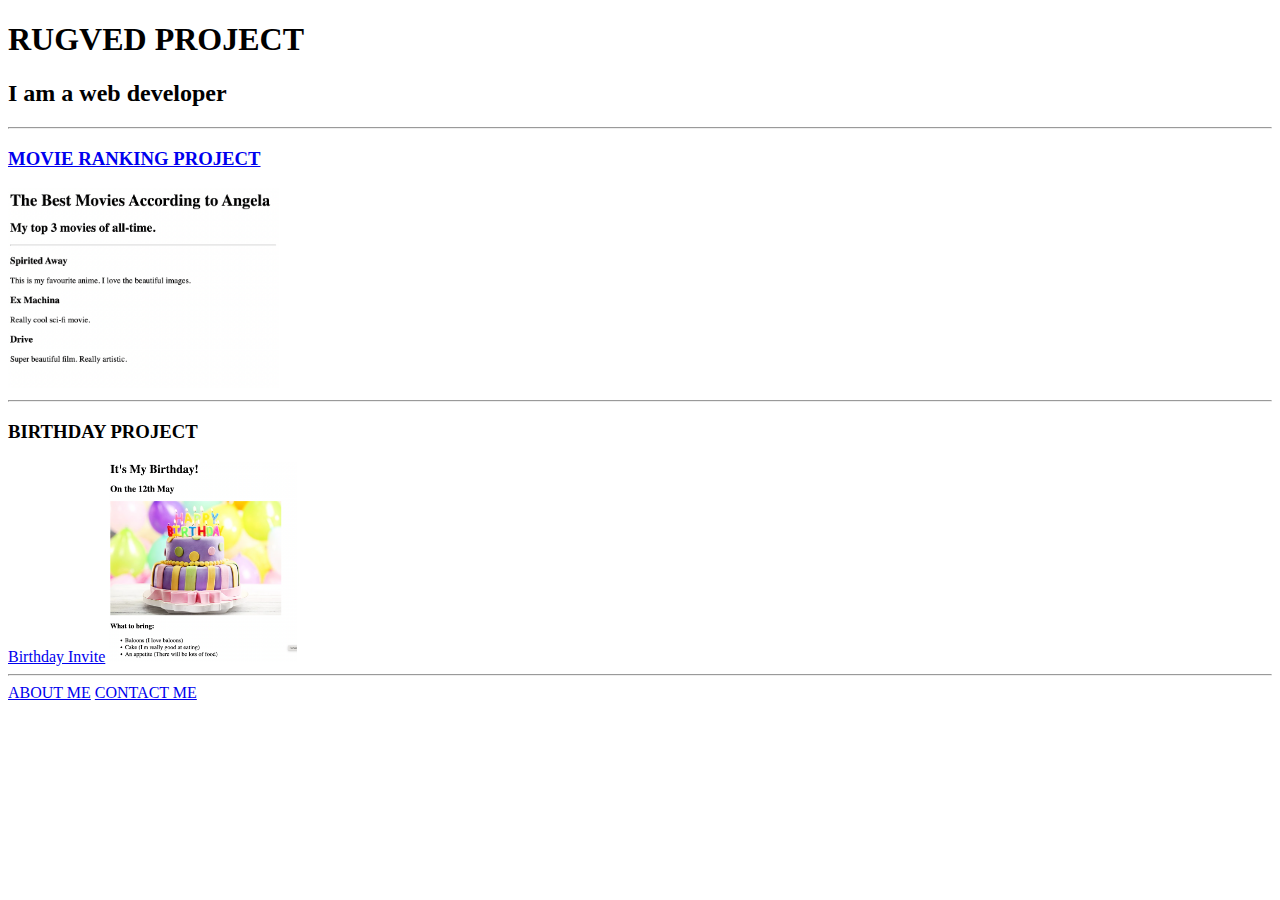
<file: 4.3 HTML Porfolio Project/index.html>
<!DOCtype html>
<html lang="en">
    <head>
    <meta charset="UTF-8">
    <title>portfolio</title>
    </head>


    <body>
     <h1>RUGVED PROJECT</h1>
     <h2>I am a web developer</h2>
     <hr/>

     <h3><a href="./public/movie-ranking.html">MOVIE RANKING PROJECT</a></h3>
     <img src="./assets/images/movie-ranking.png" height="200" alt="movie ranking project"/>
     <hr/>

     <h3>BIRTHDAY PROJECT</h3>
     <a href="./public/birthday-invite.html">Birthday Invite</a>
     <img src="./assets/images/birthday-invite.png" height="200" alt="birthday invite">
     <hr/>

     <a href="./public/about.html">ABOUT ME</a>
     <a href="./public/contact.html">CONTACT ME</a>

    </body>
</html>
</file>
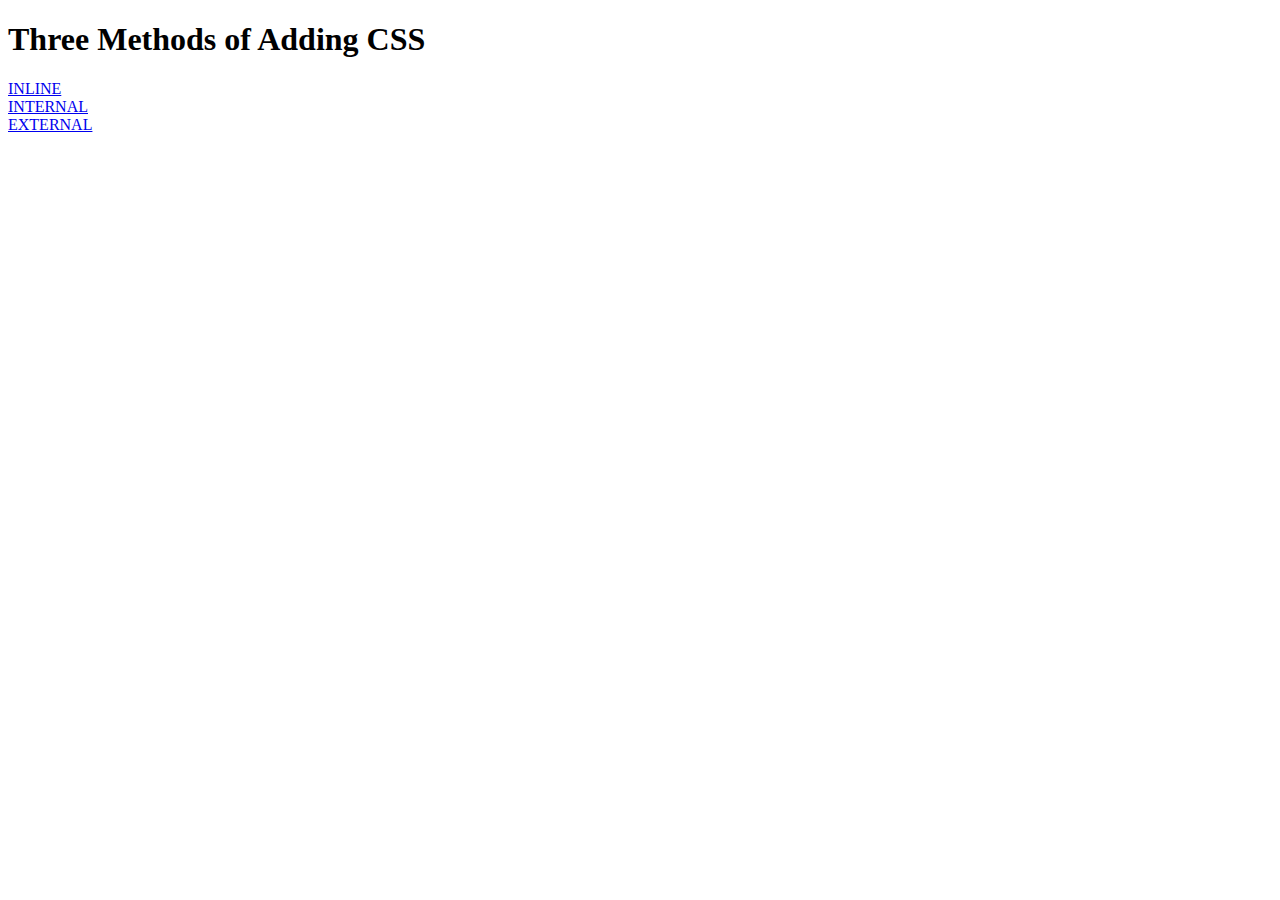
<file: 5.1. Adding CSS/index.html>
<!DOCTYPE html>
<html lang="en">

<head>
  <meta charset="UTF-8">
  <title>Adding CSS</title>
</head>

<body>
  <h1>Three Methods of Adding CSS</h1>
  <!-- Create 3 Links to The 3 Webpages: inline, internal and external -->
   <a href="./inline.html" >INLINE </a><br>
    <a href="./internal.html">INTERNAL</a><br>
    <a href="./external.html">EXTERNAL</a><br>
</body>

</html>
</file>
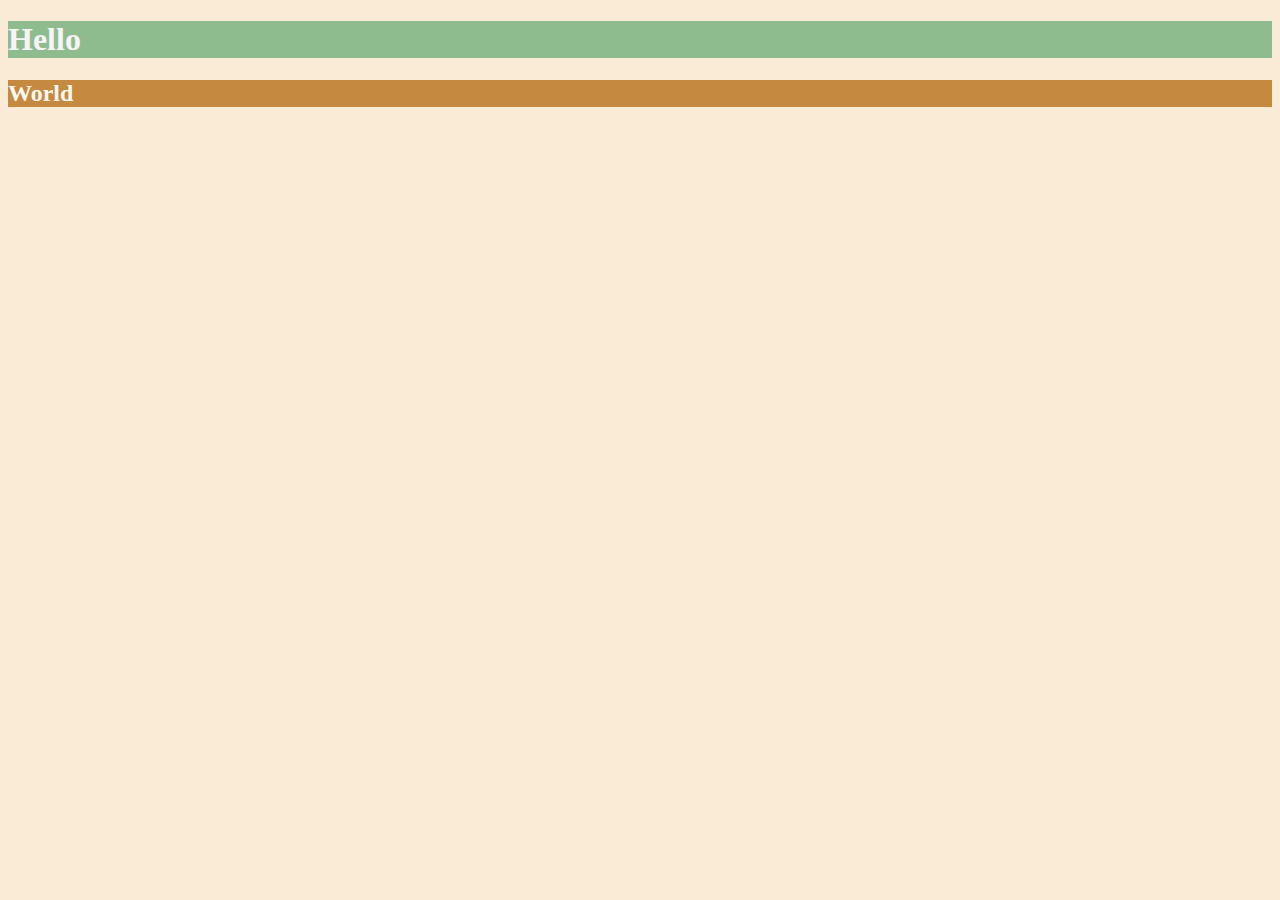
<file: 6.0 CSS Colors/index.html>
<!DOCTYPE html>
<html lang="en">

<head>
  <meta charset="UTF-8">
  <title>Colors</title>
  <style>
    body{
       background-color:antiquewhite;
    }
    h1{
      color:whitesmoke;
      background-color:darkseagreen;
    }
    h2{
      color:#FAF8F1;
      background-color:#C58940;
    }
  /* Write your CSS code here. */
    /* 1. Make the background of the webpage "antiquewhite"
    2. Make the h1 "whitesmoke"
    3. Make the background of the h1 "darkseagreen"
    4. Make the h2 #FAF8F1
    5. Make the background of the h2 "#C58940" */
  </style>
</head>

<body>
  <h1>Hello</h1>
  <h2>World</h2>
</body>

</html>
</file>
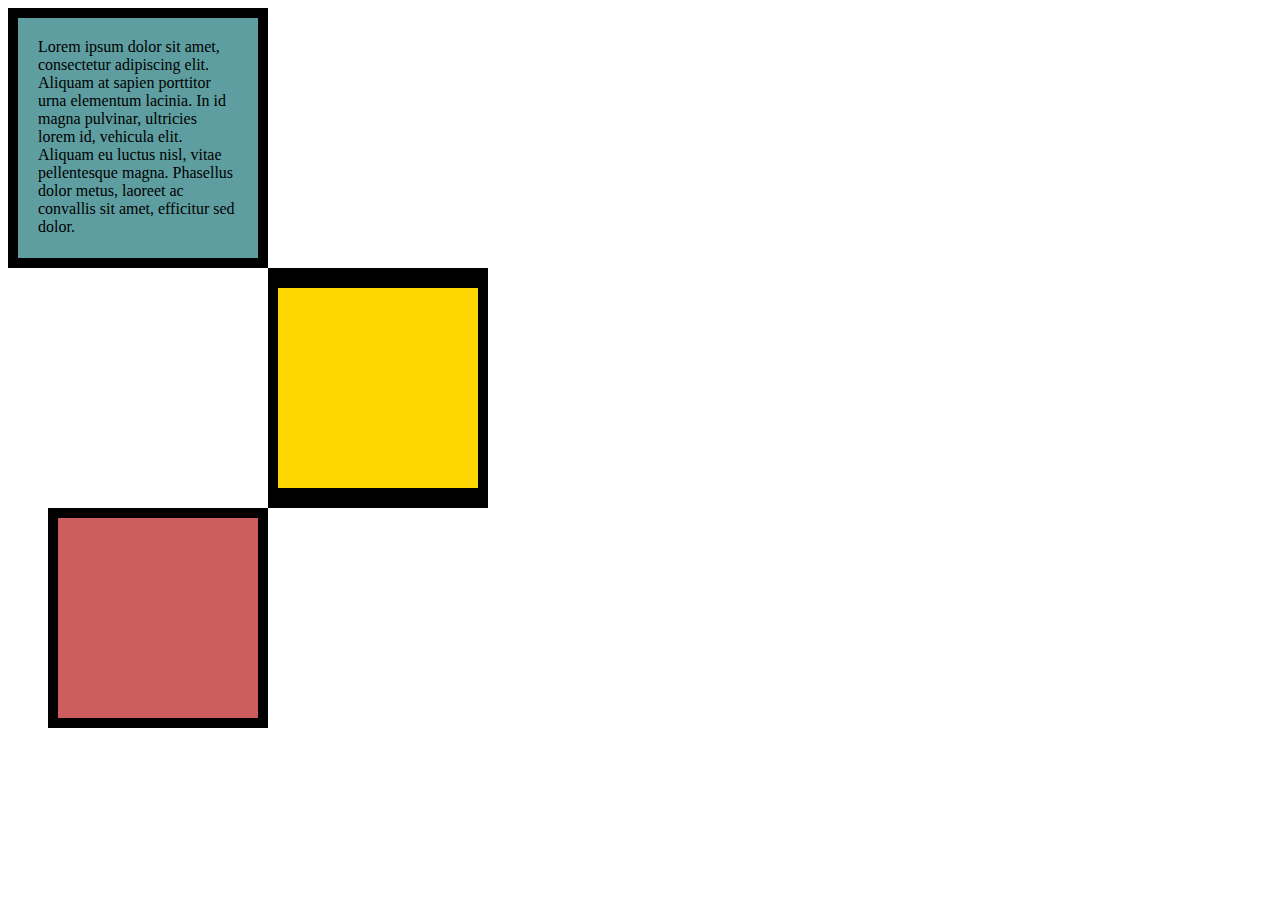
<file: 6.3 CSS Box Model/index.html>
<!DOCTYPE html>
<html lang="en">

<head>
  <meta charset="UTF-8">
  <title>CSS Box Model</title>
  <style>
    div{
      height:200px;
      width:200px;
    }
    p{
      margin:0;
    }
    #first{
      background-color:cadetblue ;
      padding: 20px;
      border:10px solid black;
    }
    #second{
      background-color:gold ;
      border:solid black;
      border-width:20px 10px;
      margin-left: 260px;

    }
    #third {
      background-color: indianred;
      border:10px solid black;
      margin-left: 40px;
    }
  </style>
</head>

<body>

<div id="first">
 <p> Lorem ipsum dolor sit amet, consectetur adipiscing elit. Aliquam at sapien porttitor urna elementum lacinia. In
    id magna pulvinar, ultricies lorem id, vehicula elit. Aliquam eu luctus nisl, vitae pellentesque magna. Phasellus
    dolor metus, laoreet ac convallis sit amet, efficitur sed dolor.</p>

</div>
<div id="second">

</div>
<div id="third">

</div>
  <!-- TODOs:
1. Create 3 Boxes using the div element.
2. Set their sizes to 200px heigh by 200px wide.
3. Set different background colors for each of the boxes (I used cadetblue, gold and indianred).
4. Add a paragraph <p> element into the first div and add the following words:
    Lorem ipsum dolor sit amet, consectetur adipiscing elit. Aliquam at sapien porttitor urna elementum lacinia. In
    id magna pulvinar, ultricies lorem id, vehicula elit. Aliquam eu luctus nisl, vitae pellentesque magna. Phasellus
    dolor metus, laoreet ac convallis sit amet, efficitur sed dolor.
5. Set the 1st div to have 20px padding all around with a black 10px border.
6. Fix the style of the <p> element to remove all margins.
Hint: Use the CSS inspector in Chrome.
7. Set the 2nd div to have a 20px border on top and bottom and 10px border left and right. (See goal image)
8. Set the 3rd div to have a 10px border 
9. Set the margins for the divs so that each box corner touches the other. (See the goal image)
-->

</body>

</html>
</file>
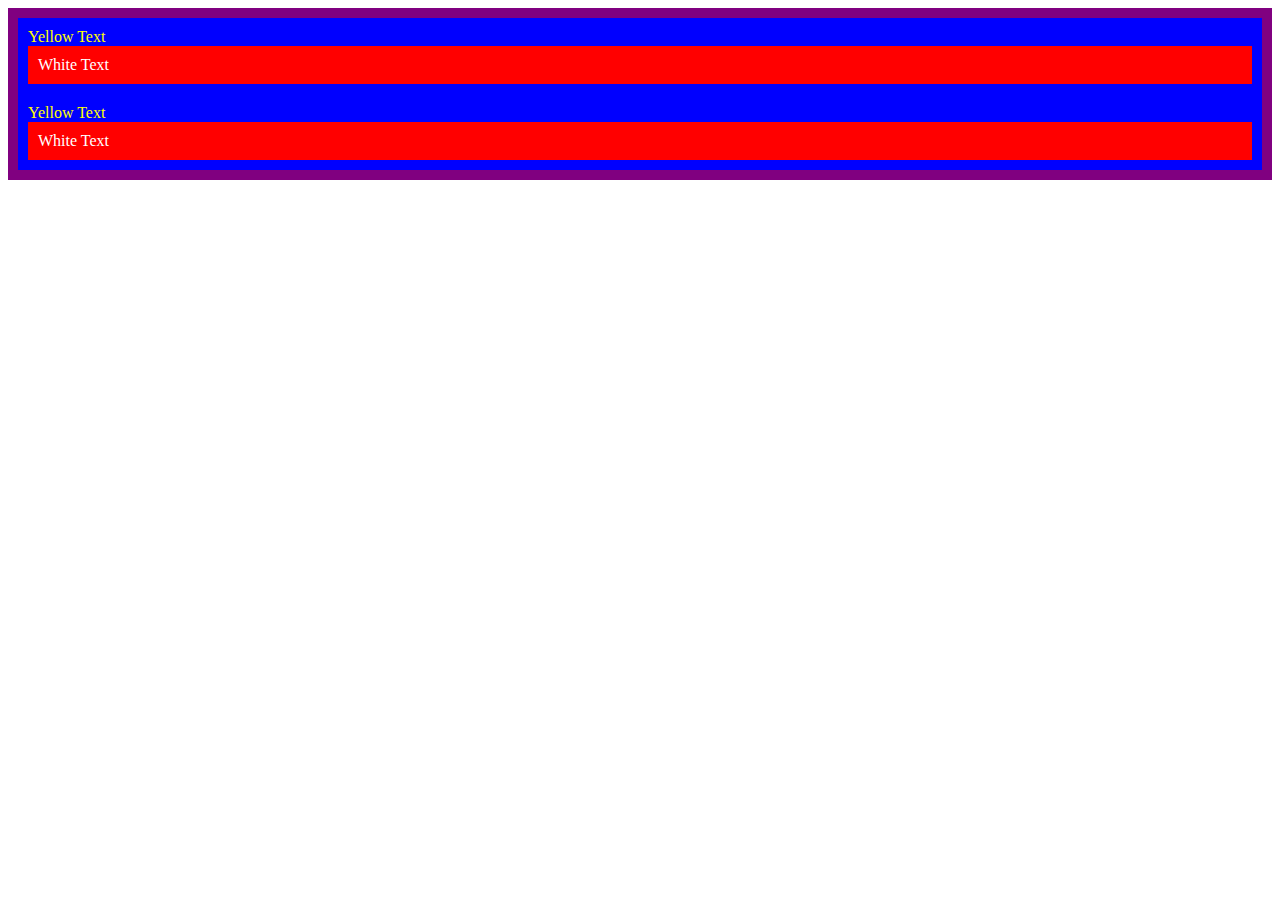
<file: 7.0+CSS+Cascade/index.html>
<!DOCTYPE html>
<html lang="en">

<head>
  <meta charset="UTF-8">
  <title>CSS Cascade</title>
  <link rel="stylesheet" href="./style.css">
</head>

<body>
  <div id="outer-box" class="box">
    <div class="box">
      <p>Yellow Text</p>
      <div class="box inner-box">
        <p class="white-text">White Text</p>
      </div>
    </div>
    <div class="box">
      <p>Yellow Text</p>
      <div class="box inner-box">
        <p class="white-text">White Text</p>
      </div>
    </div>
  </div>
</body>

</html>
</file>
<file: 7.0+CSS+Cascade/style.css>
/* Don't change the existing CSS. */
#outer-box{
  background-color: purple;
}
.box {
  background-color: blue;
  padding: 10px;
}
.inner-box{
  background-color: red;
}

p {
  color: yellow;
  margin: 0;
  padding: 0;
}
.white-text{
  color:white
}
</file>
